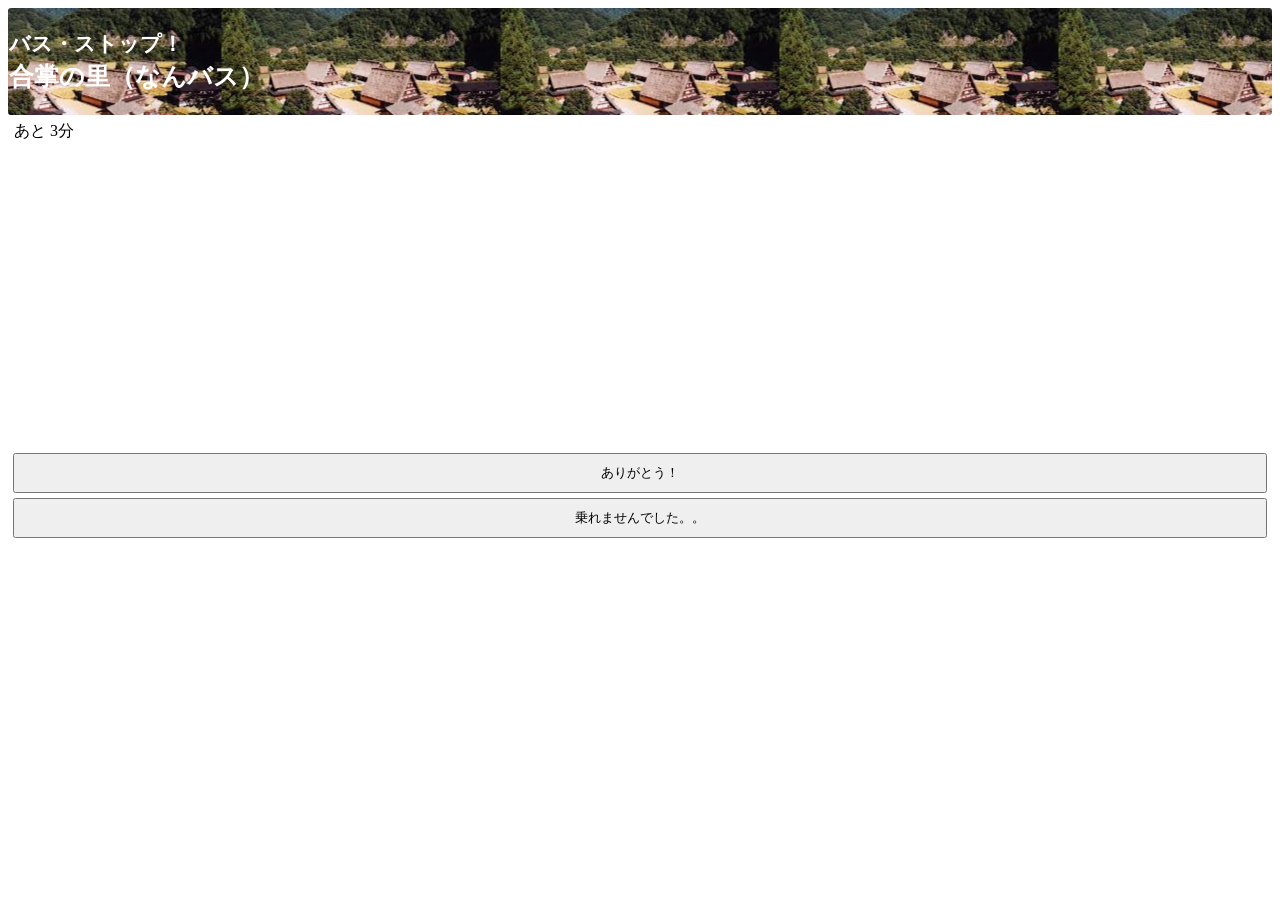
<file: thanks.html>
<!DOCTYPE html>
<html>
<head>
<meta charset="utf-8">
<title>バス・ストップ！</title>
<script type="text/javascript" src="http://maps.google.com/maps/api/js?libraries=geometry&sensor=true"></script>
<meta name="viewport" content="width=device-width, initial-scale=1">
<!-- Bootstrap -->
<link href="css/styles.css" rel="stylesheet" media="screen">
<link href="css/styles3.css" rel="stylesheet" media="screen">
</head>
<body onload="createMap();message();">
<div id="site-box">
  <div id="contents" style="font-size:large;">
  <h3>バス・ストップ！ <br> <big>合掌の里（なんバス） <big></h3>
</div>
  <div id="time" style="font-size:medium;">あと 3分</div>

  <div id="map" style="width: 100%; height: 300px;"></div>

	<div class="container">
  <form>

	<div id="arigato"> 
  <input type="button" name="ok" value="ありがとう！" class="btn" onclick="thanks(),save()" style="width:100%; HEIGHT:40px" />
	</div>
	<div id="zannen">
	<input type="button" name="ng" value="乗れませんでした。。" class="btn" onclick="sorry(),save();" style="width:100%; HEIGHT:40px"/>
	</div>
  </form>
</div>
  </div>
  <!-- JavaScript plugins (requires jQuery) -->
  <script src="js/jquery-1.10.2.min.js"></script>
  <!-- Include all compiled plugins (below), or include individual files as needed -->
  <script src="js/bootstrap.min.js"></script>
  <!-- Enable responsive features in IE8 with Respond.js (https://github.com/scottjehl/Respond) 
  <script src="js/respond.js"></script>
  -->  
  <script src="js/script.js"></script>
  <script type="text/javascript">
  function message() {
	  alert('車内投票により出発時間から5分間発車を待ってもらえることになりました！無事バスに乗れたら、ありがとうボタンで感謝の気持ちを伝えてください！');
  }
  function thanks() {
	  alert('ありがとう！を送信しました。');
  }
  function sorry() {
	  alert('ごめんなさい！乗れませんでした。を送信しました。');
  }
  function save(){
    window.location.href = 'BusHackathon.html';
  }
  </script>
</body>
</html>
</file>
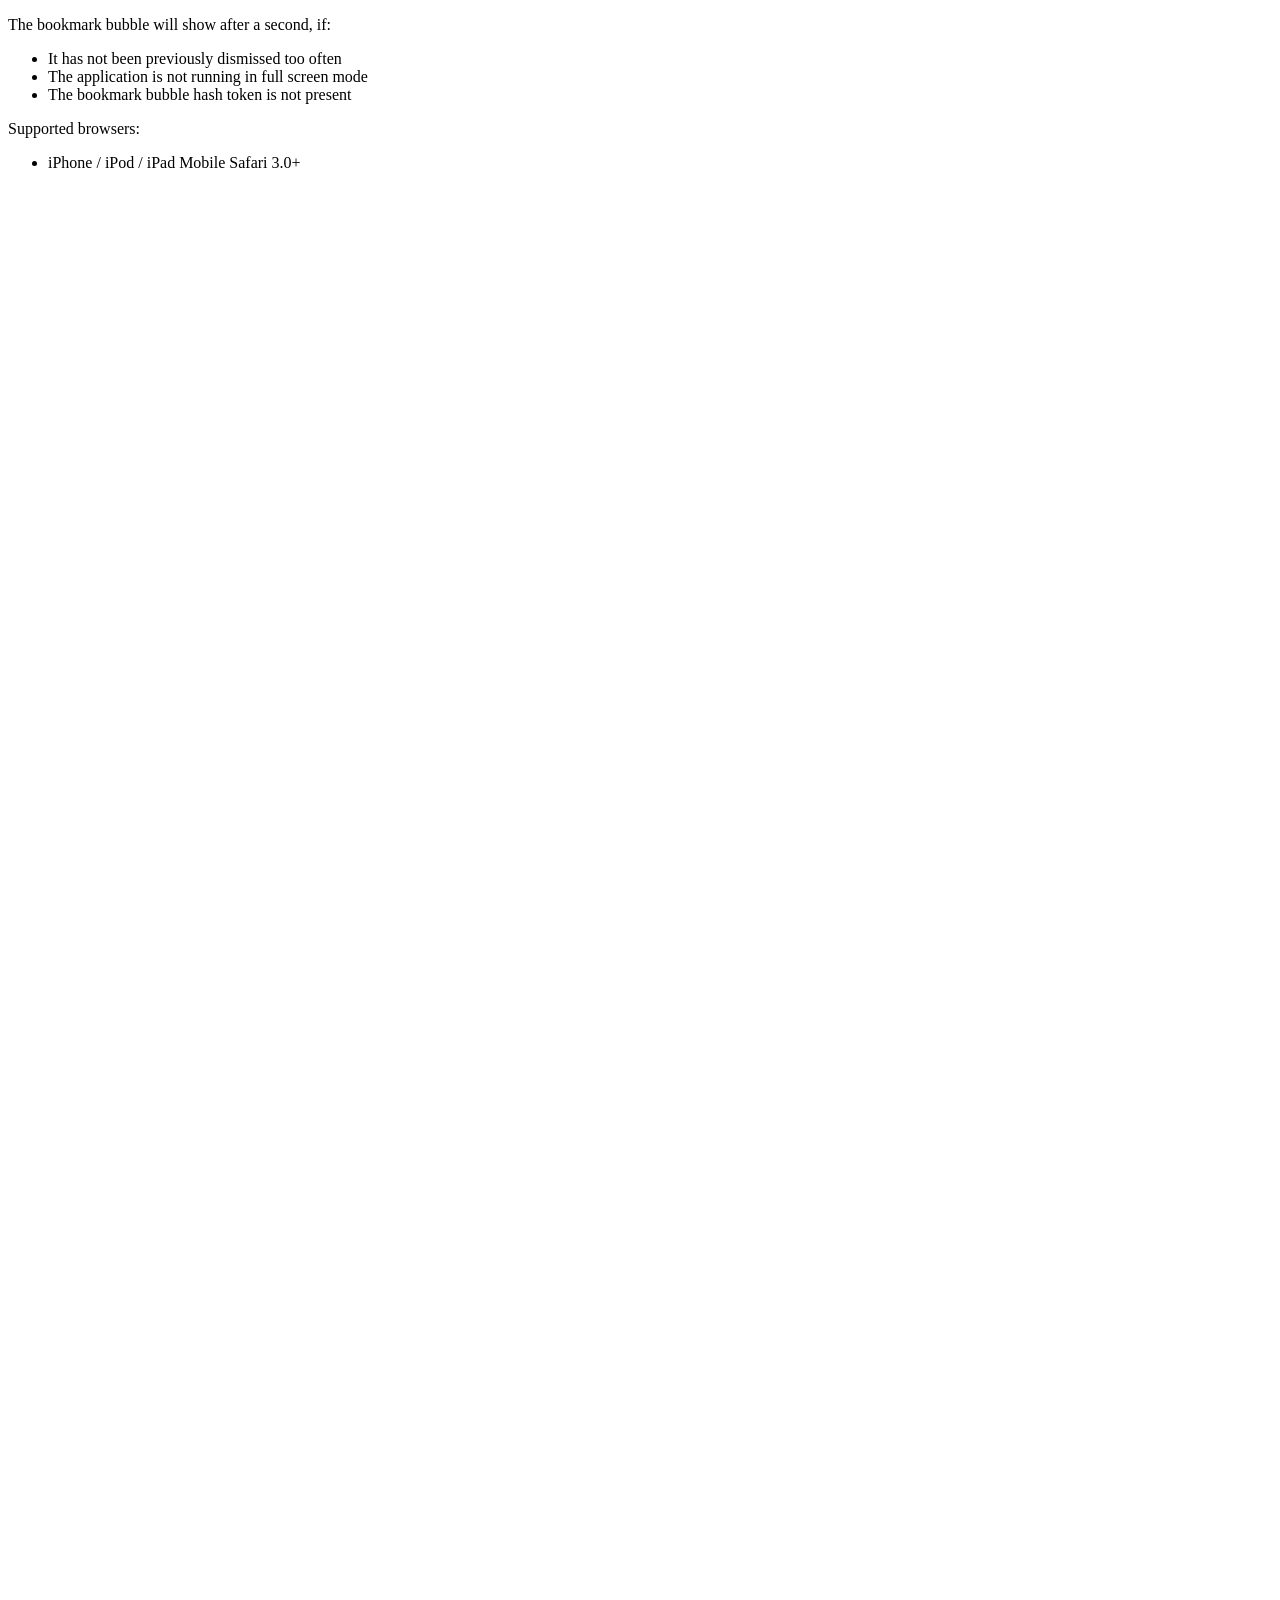
<file: js/bookmark-bubble/example/example.html>
<!DOCTYPE HTML PUBLIC "-//W3C//DTD HTML 4.01//EN"
    "http://www.w3.org/TR/html4/strict.dtd">

<!--
  Copyright 2010 Google Inc.

  Licensed under the Apache License, Version 2.0 (the "License");
  you may not use this file except in compliance with the License.
  You may obtain a copy of the License at

       http://www.apache.org/licenses/LICENSE-2.0

  Unless required by applicable law or agreed to in writing, software
  distributed under the License is distributed on an "AS IS" BASIS,
  WITHOUT WARRANTIES OR CONDITIONS OF ANY KIND, either express or implied.
  See the License for the specific language governing permissions and
  limitations under the License.
-->

<html>
  <head>
    <title>Sample</title>
    <meta name="viewport"
        content="width=device-width,minimum-scale=1.0,maximum-scale=1.0" />
    <meta name="apple-mobile-web-app-capable" content="yes" />
    <link rel="apple-touch-icon-precomposed" href="../images/icon_calendar.png" />
    <script type="text/javascript" src="../bookmark_bubble.js"></script>
    <script type="text/javascript" src="example.js"></script>
  </head>
  <body style="height: 3000px;">
    <p>The bookmark bubble will show after a second, if:</p>
    <ul>
      <li>It has not been previously dismissed too often</li>
      <li>The application is not running in full screen mode</li>
      <li>The bookmark bubble hash token is not present</li>
    </ul>
    <p>Supported browsers:</p>
    <ul>
      <li>iPhone / iPod / iPad Mobile Safari 3.0+</li>
    </ul>
  </body>
</html>
</file>
<file: css/styles.css>
@-webkit-keyframes pulsate {
	from {
		-webkit-transform: scale(2.0);
		opacity: 1.0;
	}
	to {
		-webkit-transform: scale(4.0);
		opacity: 0;
	}
}

div.gmnoprint[title="marker"] img {
	display:none;
}

.pulse {
	-webkit-animation: 	pulsate 1.5s ease-in-out infinite;
	border:				1pt solid #4682B4;
	border-radius:		100px;
	background-color: 	rgba(0,100,255, 0.1);
}
</file>
<file: css/styles3.css>
body{overflow:scroll;}
#site-box1 div {

}

#title{
	width: 98%;
	margin: 1px;
	padding: 2px;
	background: -webkit-gradient(linear,left top, right bottom, from(#CCFF99), to(#99FFCC));
	border-radius: 3px;
}

#contents{
	color :#FFFFFF ;
	padding: 0.7px;
	background-image: url(gassho_no_sato.jpg);
	background-position:center;
	border-radius: 3px;
}

#time{
	margin: 6px;
}

#arigato{
	margin: 5px;
}

#zannen{
	margin: 5px;
}
</file>
